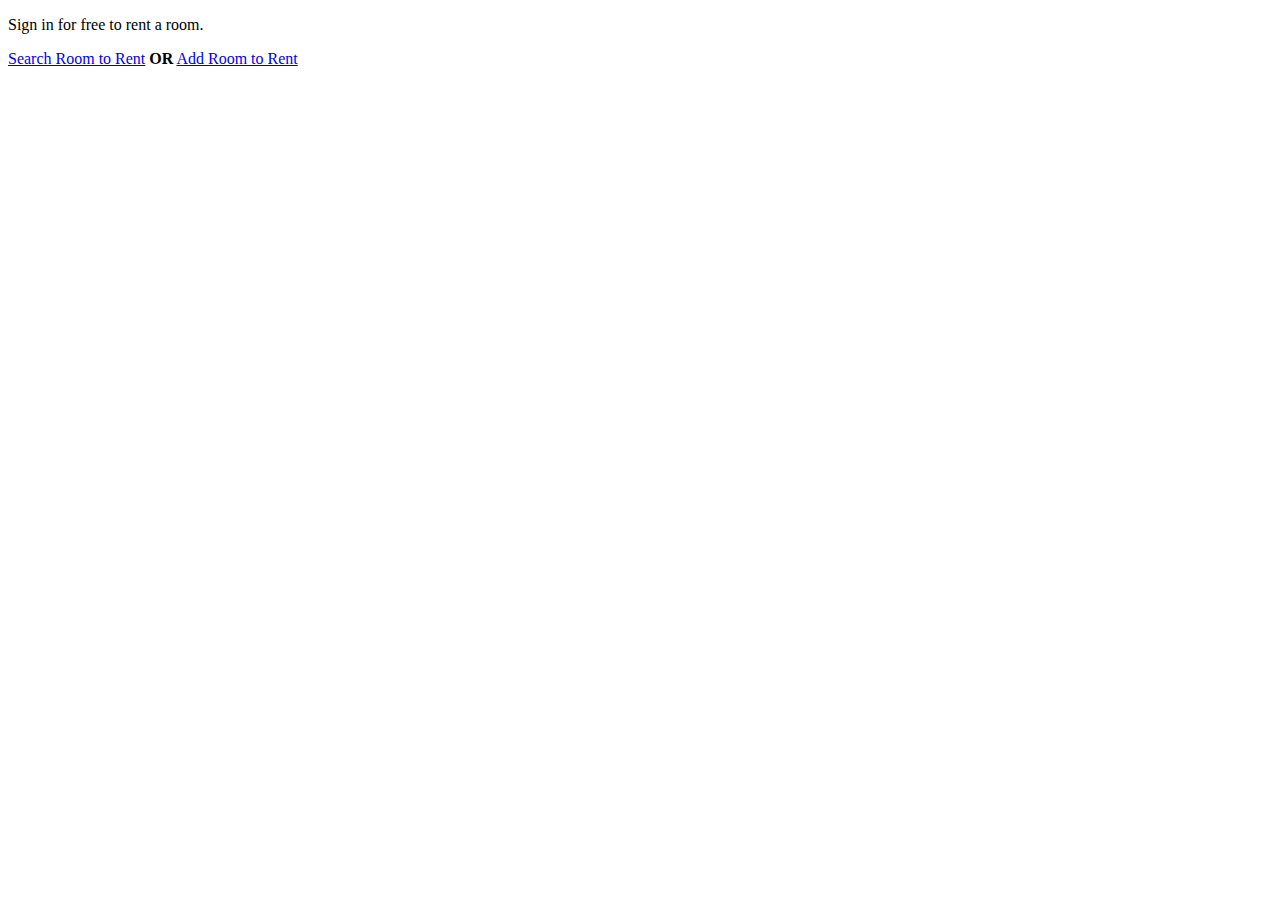
<file: src/main/resources/templates/index.html>
<!DOCTYPE html>
<html xmlns:th="http://www.thymeleaf.org"
      xmlns:layout="http://www.ultraq.net.nz/thymeleaf/layout"
      layout:decorate="~{fragments/main_layout}" >
<head>
    <title>Room Finder - Home Page</title>
</head>
<body>

<div layout:fragment="content" class="container mySpace">
    <div class="jumbotron center">
        <p sec:authorize="!isAuthenticated()">
            Sign in for free to rent a room.
        </p>
        <p>
            <a href="#" class="btn btn-dark">Search Room to Rent</a> <strong>OR</strong> <a href="/addRoom" class="btn btn-dark">Add Room to Rent</a>
        </p>

    </div>
</div>
</body>
</html>
</file>
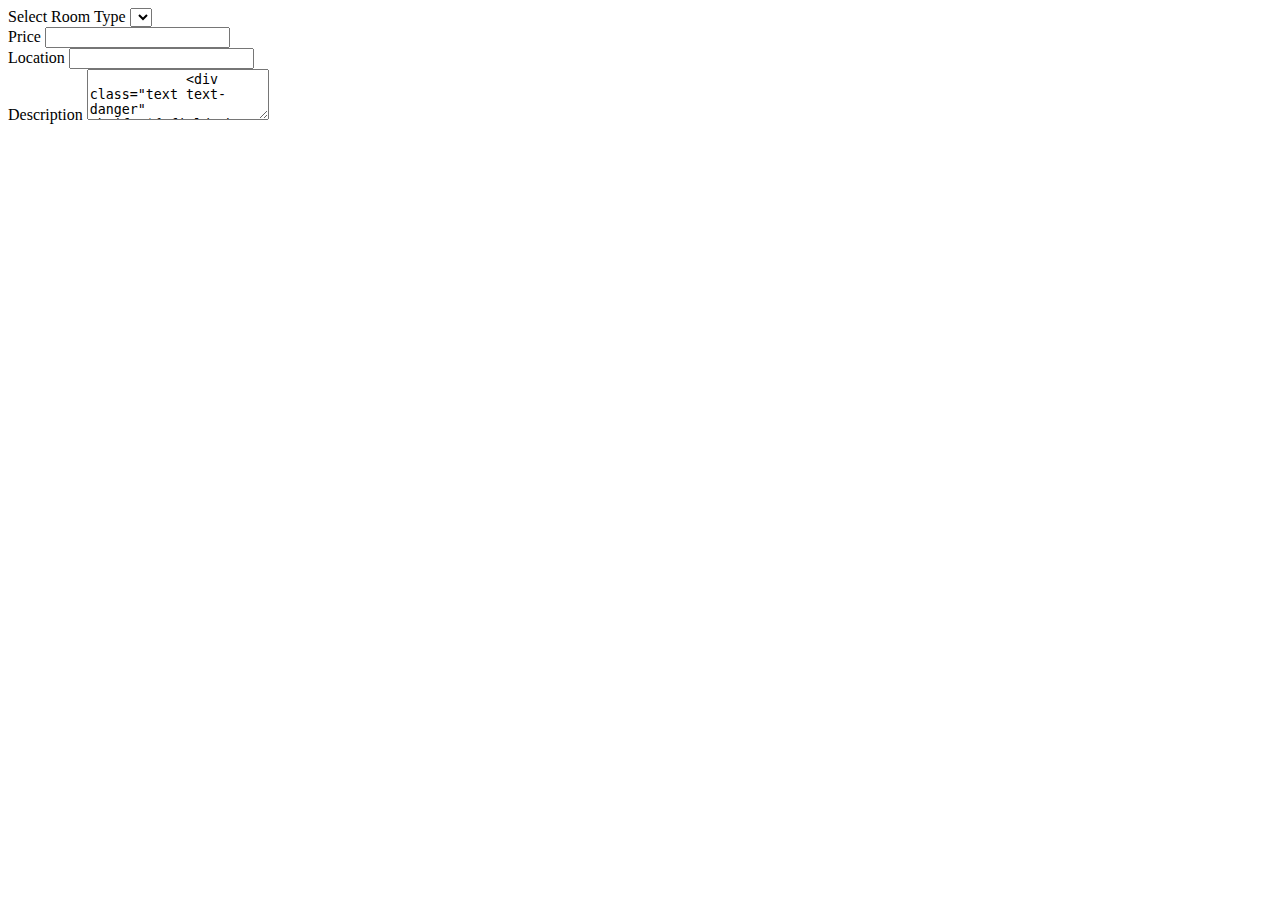
<file: src/main/resources/templates/views/addRoom.html>
<!DOCTYPE html>
<html xmlns:th="http://www.thymeleaf.org"
      xmlns:layout="http://www.ultraq.net.nz/thymeleaf/layout"
      layout:decorate="~{fragments/main_layout}" >
<head>
    <title>Add Room</title>
</head>
<body>

<div layout:fragment="content" class="container mySpace">
    <form th:action="@{/addRoom}" method="POST" th:object="${room}">

        <div class="form-group">
            <label for="room_type" class="form-control-label">Select Room Type</label>
            <select class="form-control" id="room_type" th:field="*{roomType}">
                <option th:each="key : ${roomTypeMap.keySet()}"
                    th:value="${key}"
                    th:utext="${roomTypeMap.get(key)}"></option>
            </select>
        </div>

        <div class="form-group">
            <label for="price" class="form-control-label">Price</label>
            <input type="number" class="form-control" th:field="*{price}" id="price" />
            <div class="text text-danger" th:if="${#fields.hasErrors('price')}"
                 th:errors="*{price}"></div>
        </div>

        <div class="form-group">
            <label for="location" class="form-control-label">Location</label>
            <input type="text" class="form-control" th:field="*{location}" id="location" />
            <div class="text text-danger" th:if="${#fields.hasErrors('location')}"
                 th:errors="*{location}"></div>
        </div>

        <div class="form-group">
            <label for="description" class="form-control-label">Description</label>
            <textarea class="form-control" th:field="*{description}" id="description" rows="3" />
            <div class="text text-danger" th:if="${#fields.hasErrors('description')}"
                 th:errors="*{description}"></div>
        </div>

        <input type="submit" value="Add Room" class="btn btn-primary" />

    </form>
</div>

</body>
</html>
</file>
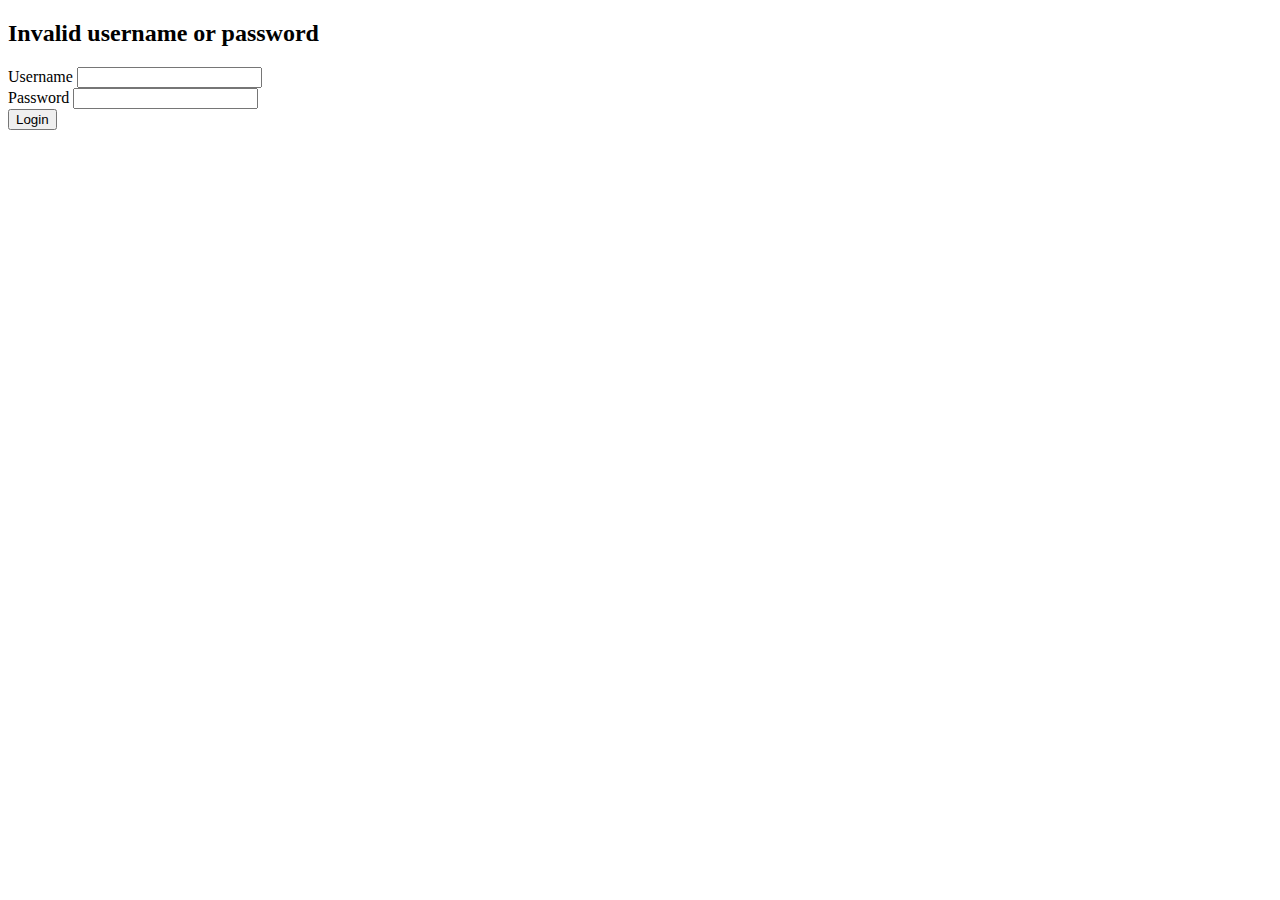
<file: src/main/resources/templates/views/loginForm.html>
<!DOCTYPE html>
<html xmlns:th="http://www.thymeleaf.org"
      xmlns:layout="http://www.ultraq.net.nz/thymeleaf/layout"
      layout:decorate="~{fragments/main_layout}" >
<head>
    <title>Registration</title>
</head>
<body>
<div layout:fragment="content" class="container mySpace">

    <div class="alert alert-danger" th:if="${param.error}">
        <h2>Invalid username or password</h2>
    </div>

    <form th:action="@{/login}" method="POST">

        <div class="form-group">
            <label for="username" class="form-control-label">Username</label>
            <input type="text" class="form-control" id="username" name="username" />
        </div>

        <div class="form-group">
            <label for="password" class="form-control-label">Password</label>
            <input type="password" class="form-control" name="password" id="password" />
        </div>

        <input type="submit" value="Login" class="btn btn-primary" />
    </form>
</div>
</body>
</html>
</file>
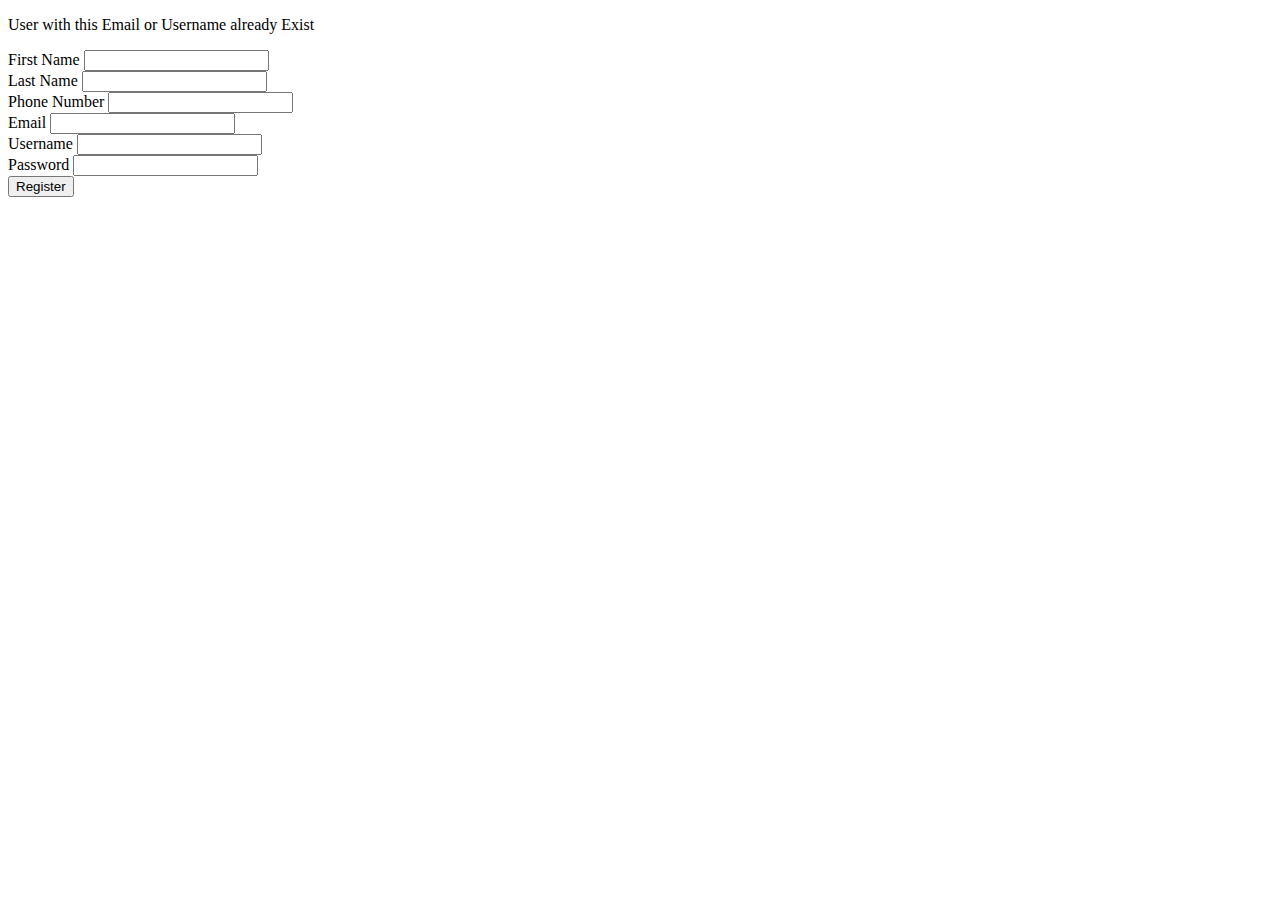
<file: src/main/resources/templates/views/registerForm.html>
<!DOCTYPE html>
<html xmlns:th="http://www.thymeleaf.org"
      xmlns:layout="http://www.ultraq.net.nz/thymeleaf/layout"
      layout:decorate="~{fragments/main_layout}" >
<head>
    <title>Registration</title>
</head>
<body>
    <div layout:fragment="content" class="container mySpace">

        <div class="alert alert-info" th:if="${exist}">
            <p class="text text-center">
                User with this Email or Username already Exist
            </p>
        </div>

        <form th:action="@{/register}" method="POST" th:object="${user}">

            <div class="form-group">
                <label for="firstname" class="form-control-label">First Name</label>
                <input type="text" class="form-control" th:field="*{firstname}" id="firstname" />
                <div class="text text-danger" th:if="${#fields.hasErrors('firstname')}"
                     th:errors="*{firstname}"></div>
            </div>

            <div class="form-group">
                <label for="lastname" class="form-control-label">Last Name</label>
                <input type="text" class="form-control" th:field="*{lastname}" id="lastname" />
                <div class="text text-danger" th:if="${#fields.hasErrors('lastname')}"
                     th:errors="*{lastname}"></div>
            </div>

            <div class="form-group">
                <label for="phone" class="form-control-label">Phone Number</label>
                <input type="text" class="form-control" th:field="*{phone}" id="phone" />
                <div class="text text-danger" th:if="${#fields.hasErrors('phone')}"
                     th:errors="*{phone}"></div>
            </div>

            <div class="form-group">
                <label for="email" class="form-control-label">Email</label>
                <input type="text" class="form-control" th:field="*{email}" id="email" />
                <div class="text text-danger" th:if="${#fields.hasErrors('email')}"
                     th:errors="*{email}"></div>
            </div>

            <div class="form-group">
                <label for="username" class="form-control-label">Username</label>
                <input type="text" class="form-control" th:field="*{username}" id="username" />
                <div class="text text-danger" th:if="${#fields.hasErrors('username')}"
                     th:errors="*{username}"></div>
            </div>

            <div class="form-group">
                <label for="password" class="form-control-label">Password</label>
                <input type="password" class="form-control" th:field="*{password}" id="password" />
                <div class="text text-danger"
                     th:if="${#fields.hasErrors('password')}" th:errors="*{password}"></div>
            </div>

            <input type="submit" value="Register" class="btn btn-primary" />
        </form>
    </div>
</body>
</html>
</file>
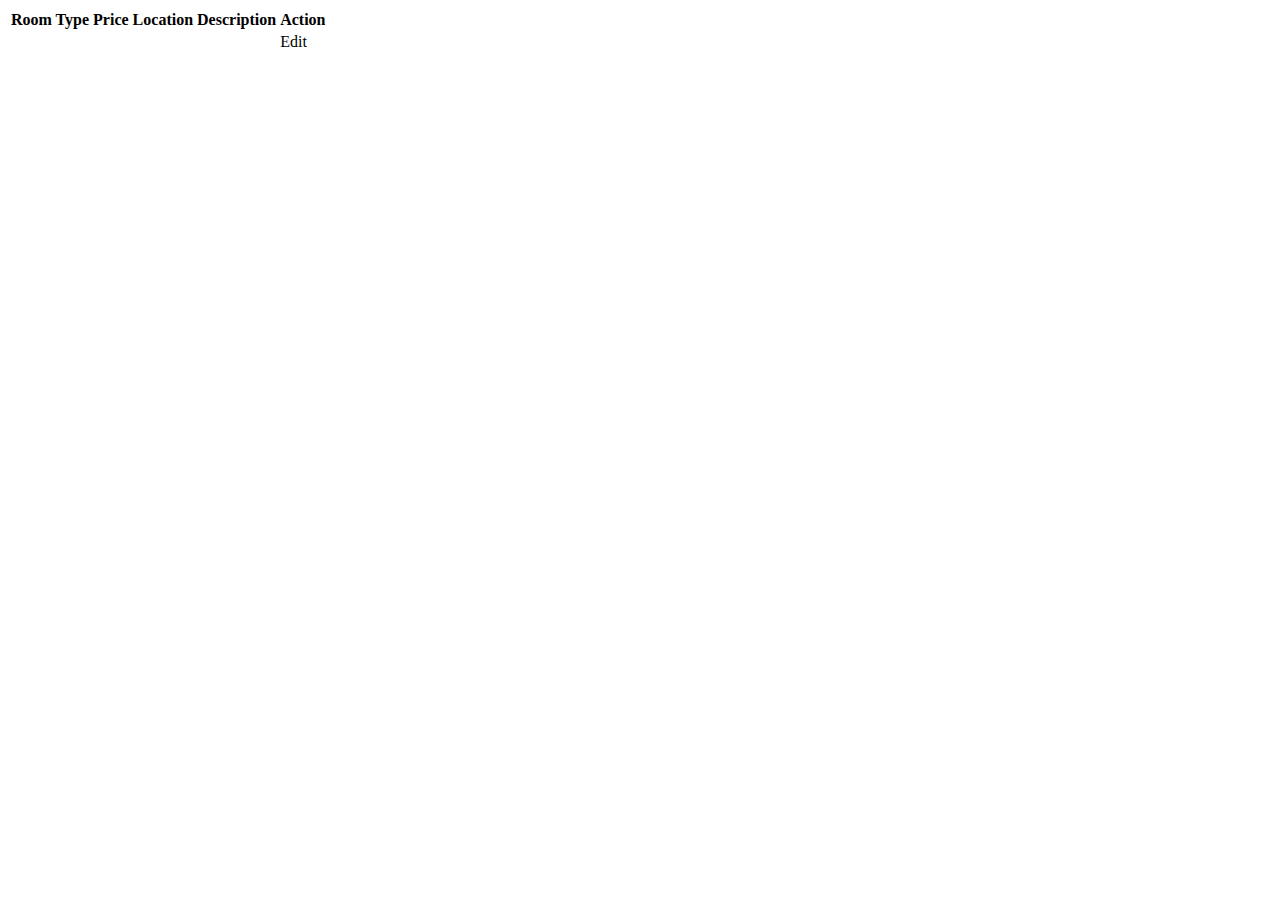
<file: src/main/resources/templates/views/roomList.html>
<!DOCTYPE html>
<html xmlns:th="http://www.thymeleaf.org"
      xmlns:layout="http://www.ultraq.net.nz/thymeleaf/layout"
      layout:decorate="~{fragments/main_layout}" >
<head>
    <title>My Room List</title>
</head>
<body>

<div layout:fragment="content" class="container mySpace">
    <div class="card">
        <div class="card card-body">

            <table class="table table-hover">
                <thead>
                <tr>
                    <th>Room Type</th>
                    <th>Price</th>
                    <th>Location</th>
                    <th>Description</th>
                    <th>Action</th>
                </tr>
                </thead>
                <tbody>
                <tr th:each="room : ${roomList}">
                    <td th:text="${room.roomType}"></td>
                    <td th:text="${room.price}"></td>
                    <td th:text="${room.location}"></td>
                    <td th:text="${room.description}"></td>
                    <td>
                        <a th:href="@{/update(roomId=${room.id})}" class="btn btn-dark">
                            Edit
                        </a>
                    </td>
                </tr>
                </tbody>
            </table>
        </div>
    </div>
</div>

</body>
</html>
</file>
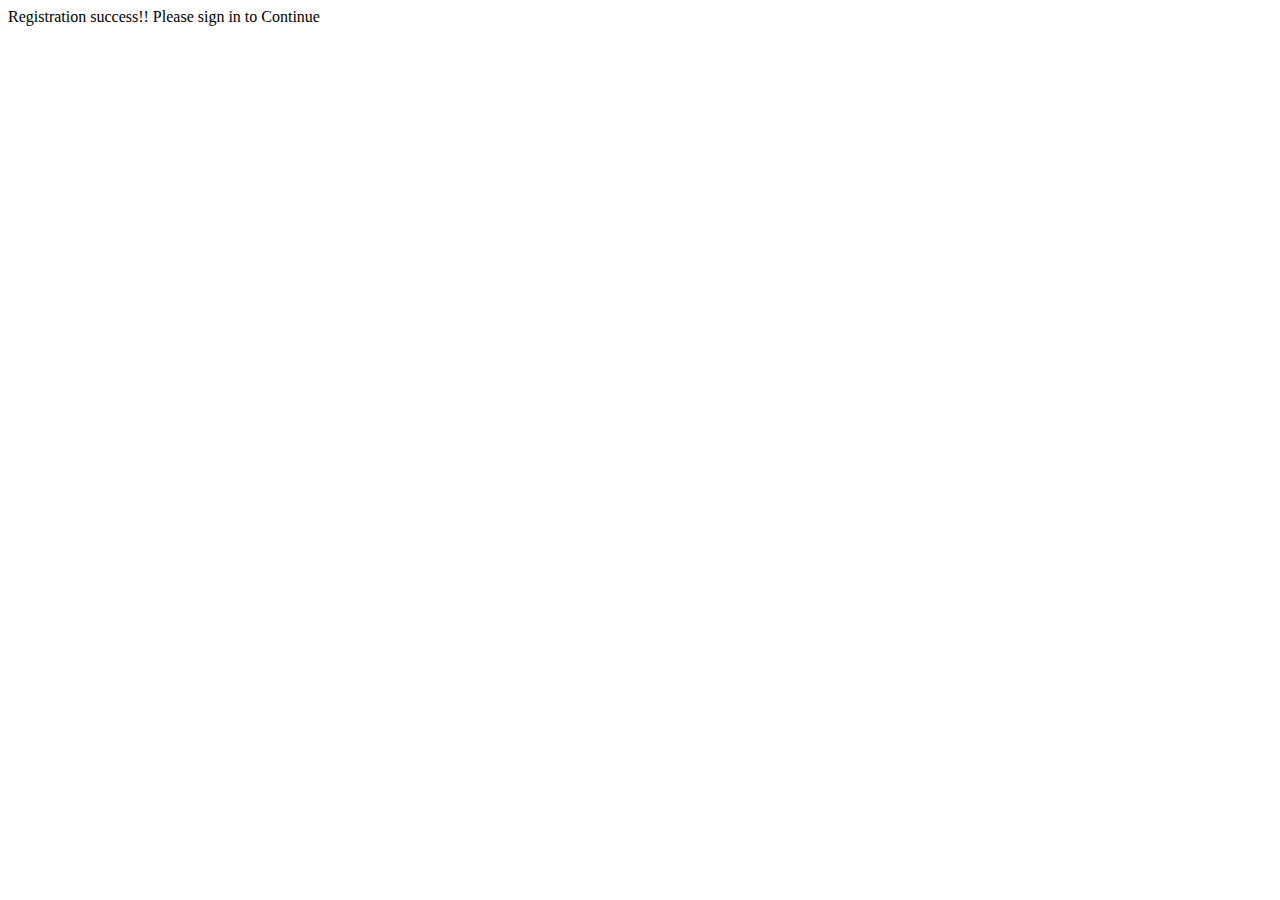
<file: src/main/resources/templates/views/success.html>
<!DOCTYPE html>
<html xmlns:th="http://www.thymeleaf.org"
      xmlns:layout="http://www.ultraq.net.nz/thymeleaf/layout"
      layout:decorate="~{fragments/main_layout}" >
<head>
    <title>Index Page</title>
</head>
<body>

<div layout:fragment="content" class="container mySpace">
    <div class="alert alert-success">
        Registration success!! Please sign in  to Continue
    </div>
</div>
</body>
</html>
</file>
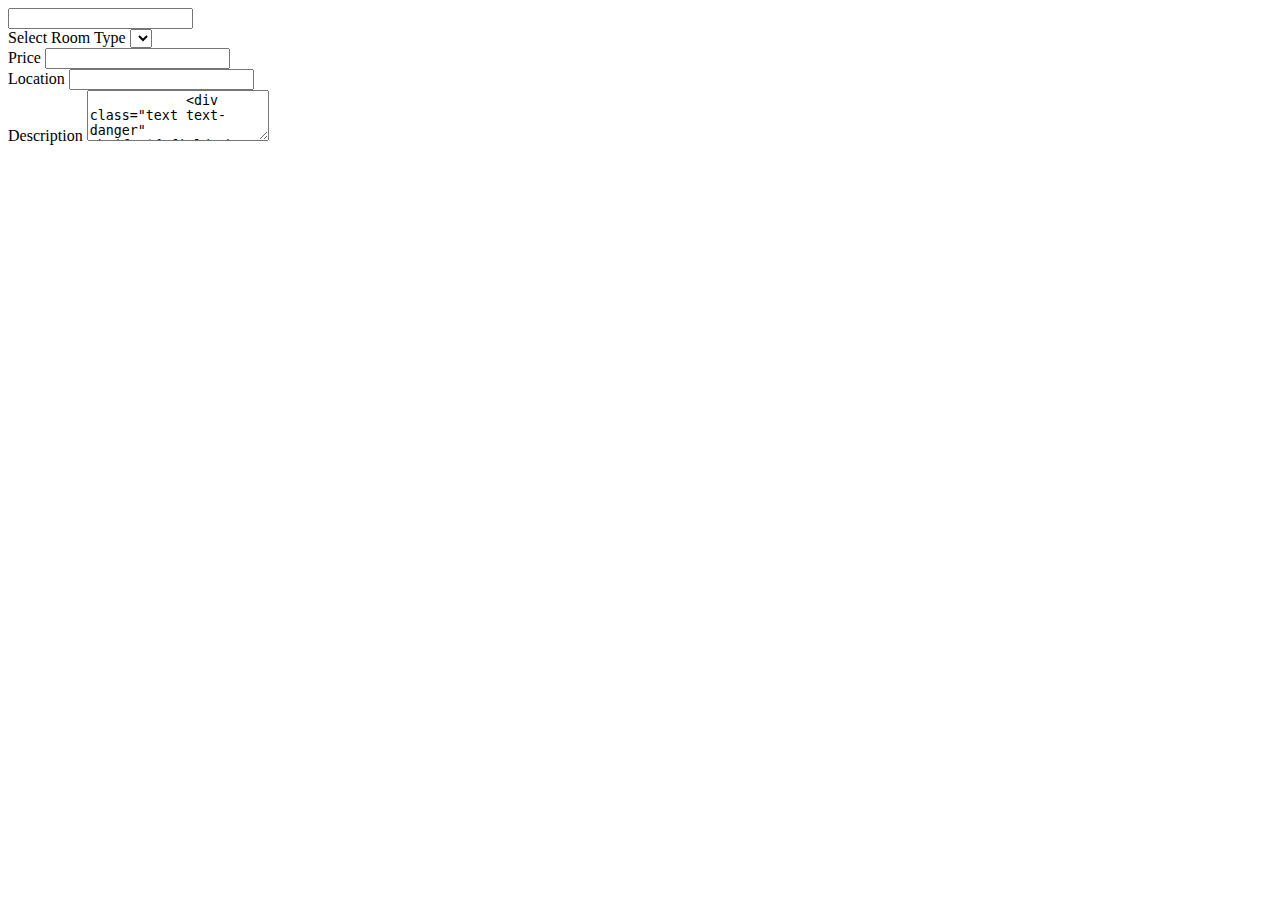
<file: src/main/resources/templates/views/updateRoom.html>
<!DOCTYPE html>
<html xmlns:th="http://www.thymeleaf.org"
      xmlns:layout="http://www.ultraq.net.nz/thymeleaf/layout"
      layout:decorate="~{fragments/main_layout}" >
<head>
    <title>Add Room</title>
</head>
<body>

<div layout:fragment="content" class="container mySpace">
    <form th:action="@{/update}" method="POST" th:object="${room}">
        <input th:type="hidden" th:field="*{id}" />
        <div class="form-group">
            <label for="room_type" class="form-control-label">Select Room Type</label>
            <select class="form-control" id="room_type" th:field="*{roomType}">
                <option th:each="key : ${roomTypeMap.keySet()}"
                        th:value="${key}"
                        th:utext="${roomTypeMap.get(key)}"></option>
            </select>
        </div>

        <div class="form-group">
            <label for="price" class="form-control-label">Price</label>
            <input type="number" class="form-control" th:field="*{price}" id="price" />
            <div class="text text-danger" th:if="${#fields.hasErrors('price')}"
                 th:errors="*{price}"></div>
        </div>

        <div class="form-group">
            <label for="location" class="form-control-label">Location</label>
            <input type="text" class="form-control" th:field="*{location}" id="location" />
            <div class="text text-danger" th:if="${#fields.hasErrors('location')}"
                 th:errors="*{location}"></div>
        </div>

        <div class="form-group">
            <label for="description" class="form-control-label">Description</label>
            <textarea class="form-control" th:field="*{description}" id="description" rows="3" />
            <div class="text text-danger" th:if="${#fields.hasErrors('description')}"
                 th:errors="*{description}"></div>
        </div>

        <input type="submit" value="Update" class="btn btn-primary" />

    </form>
</div>

</body>
</html>
</file>
